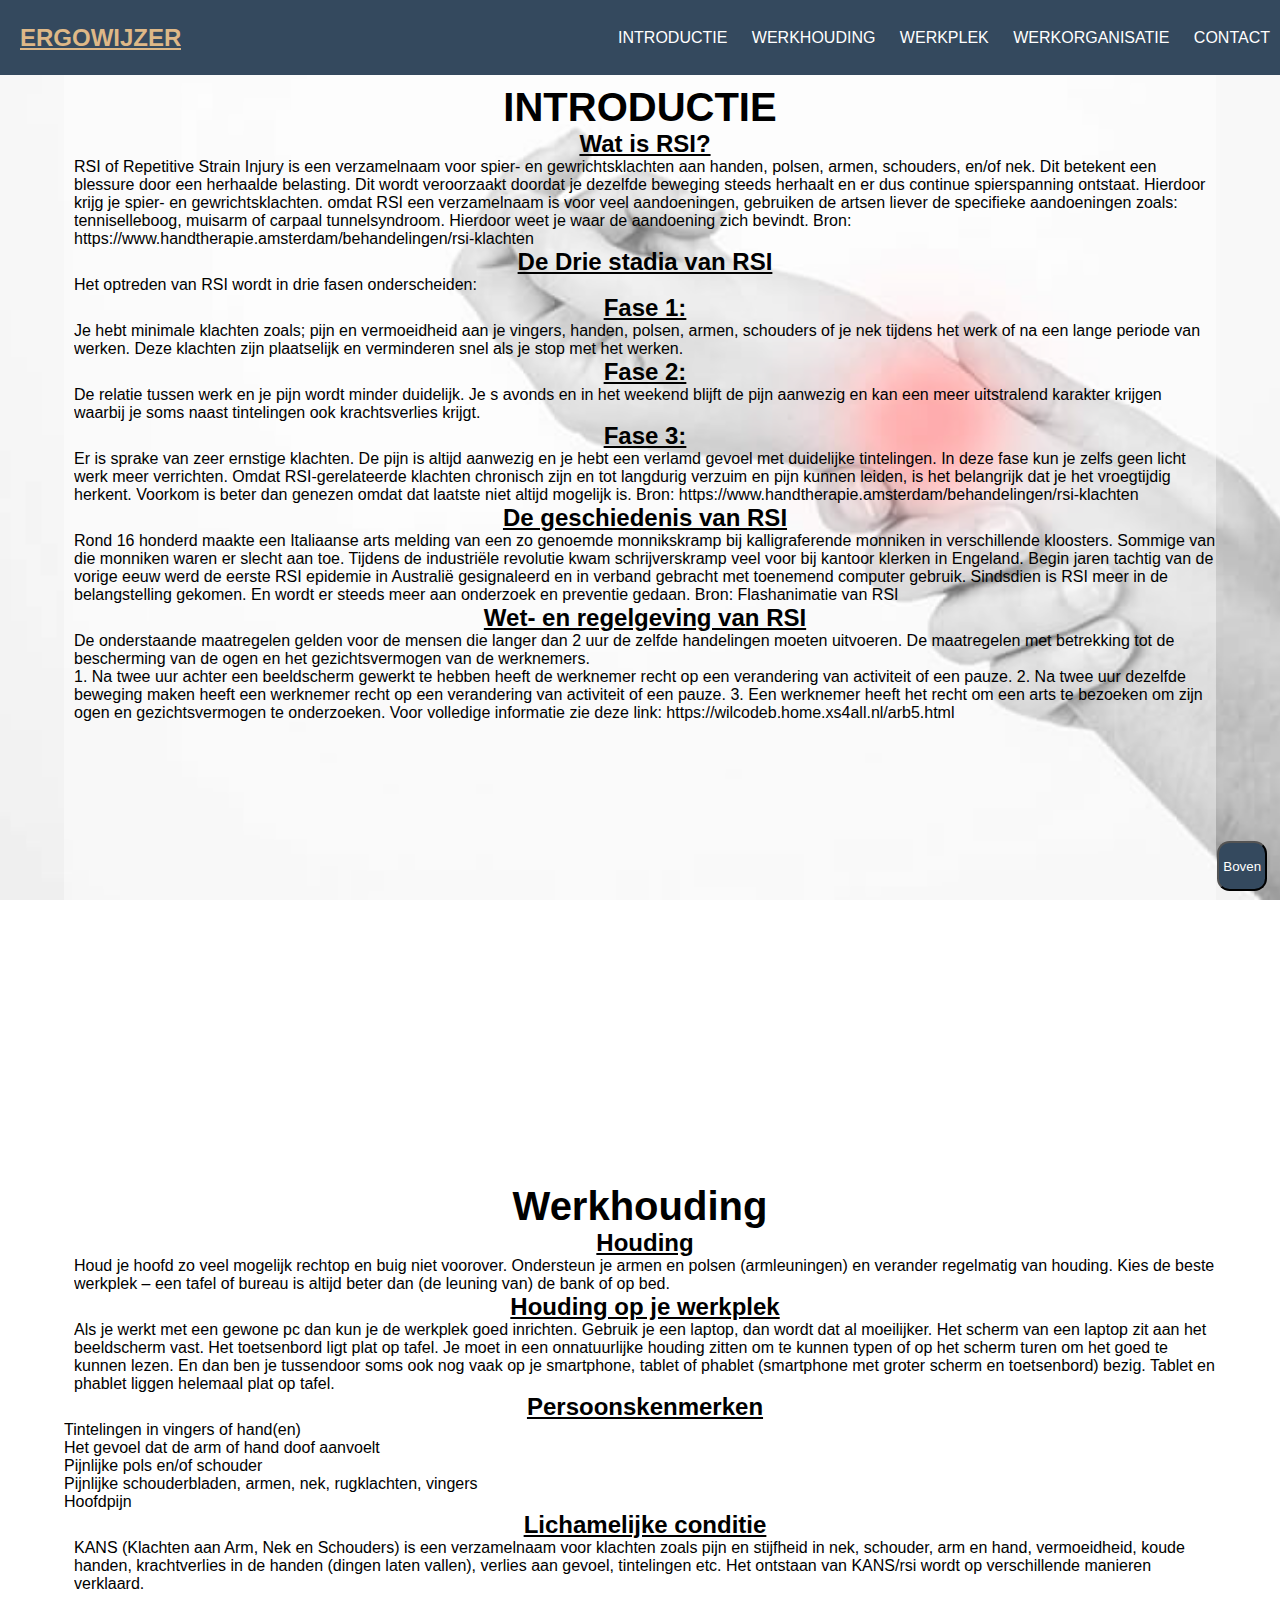
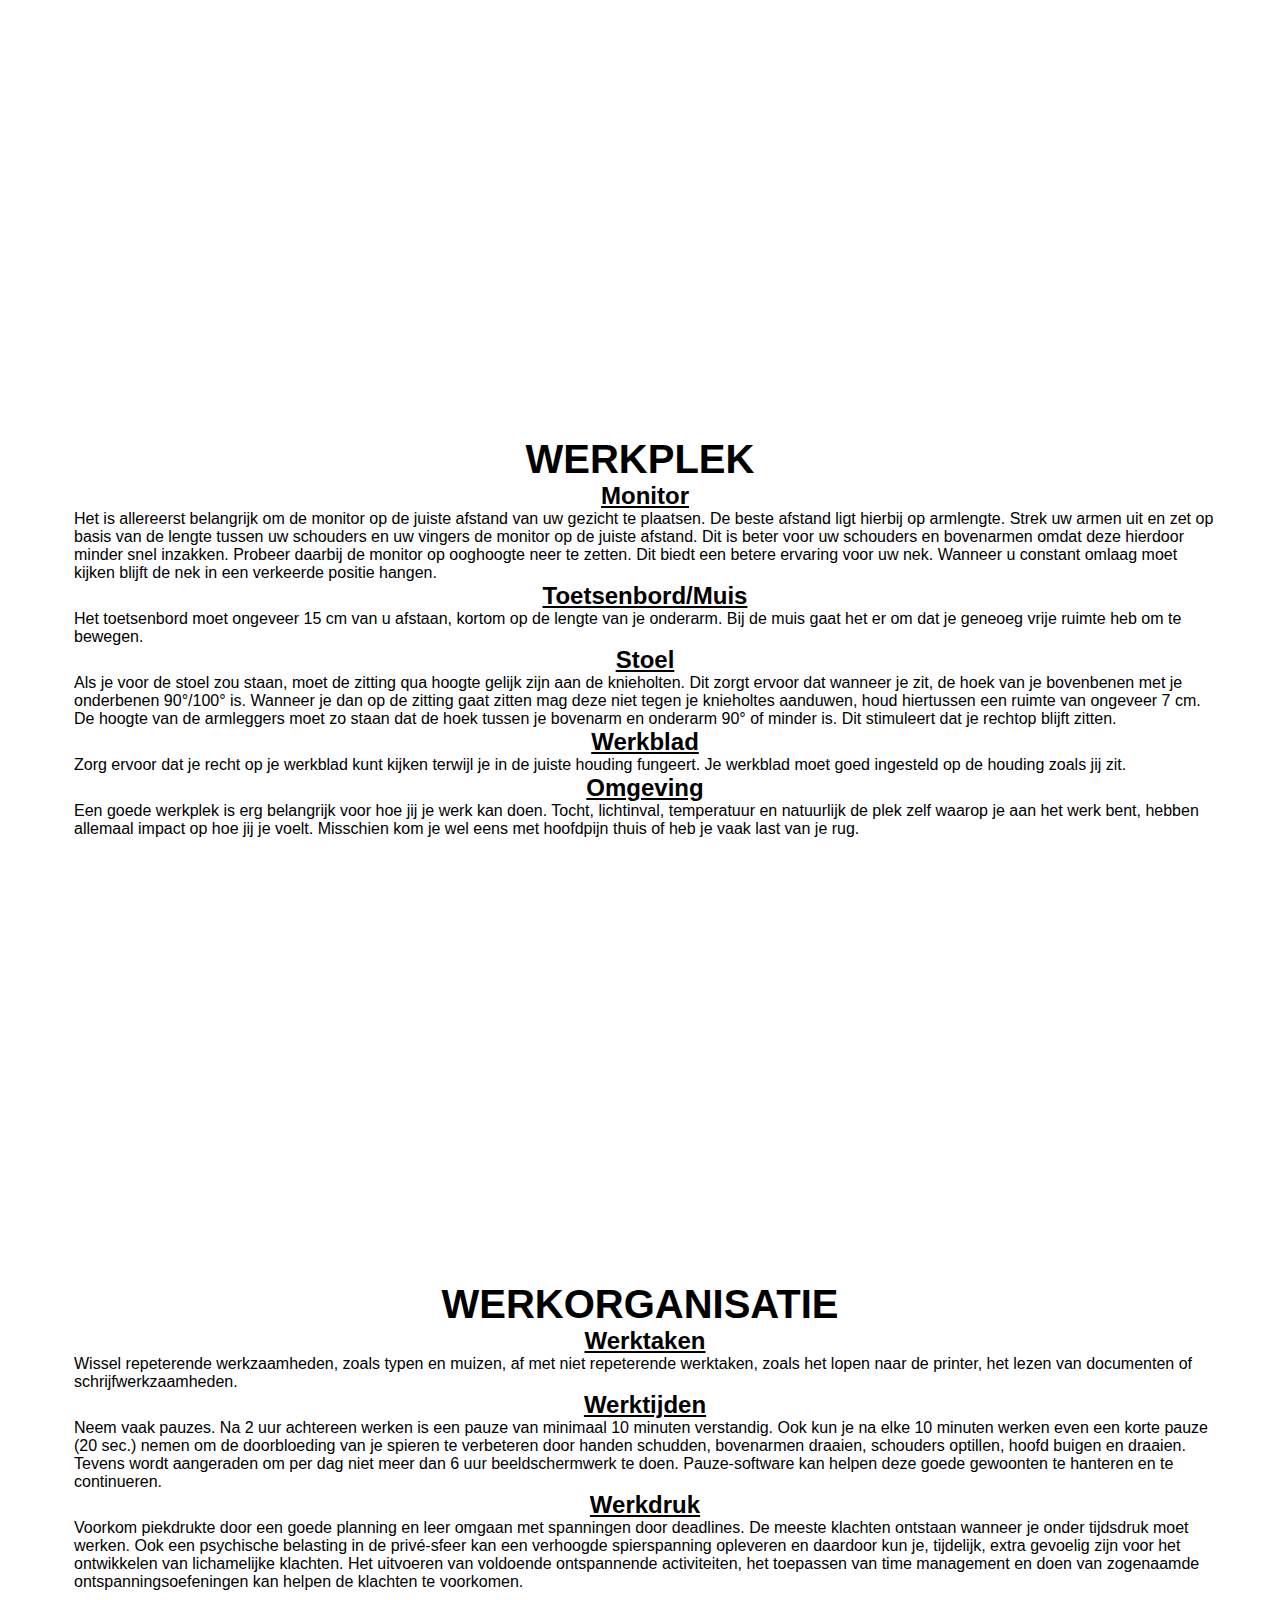
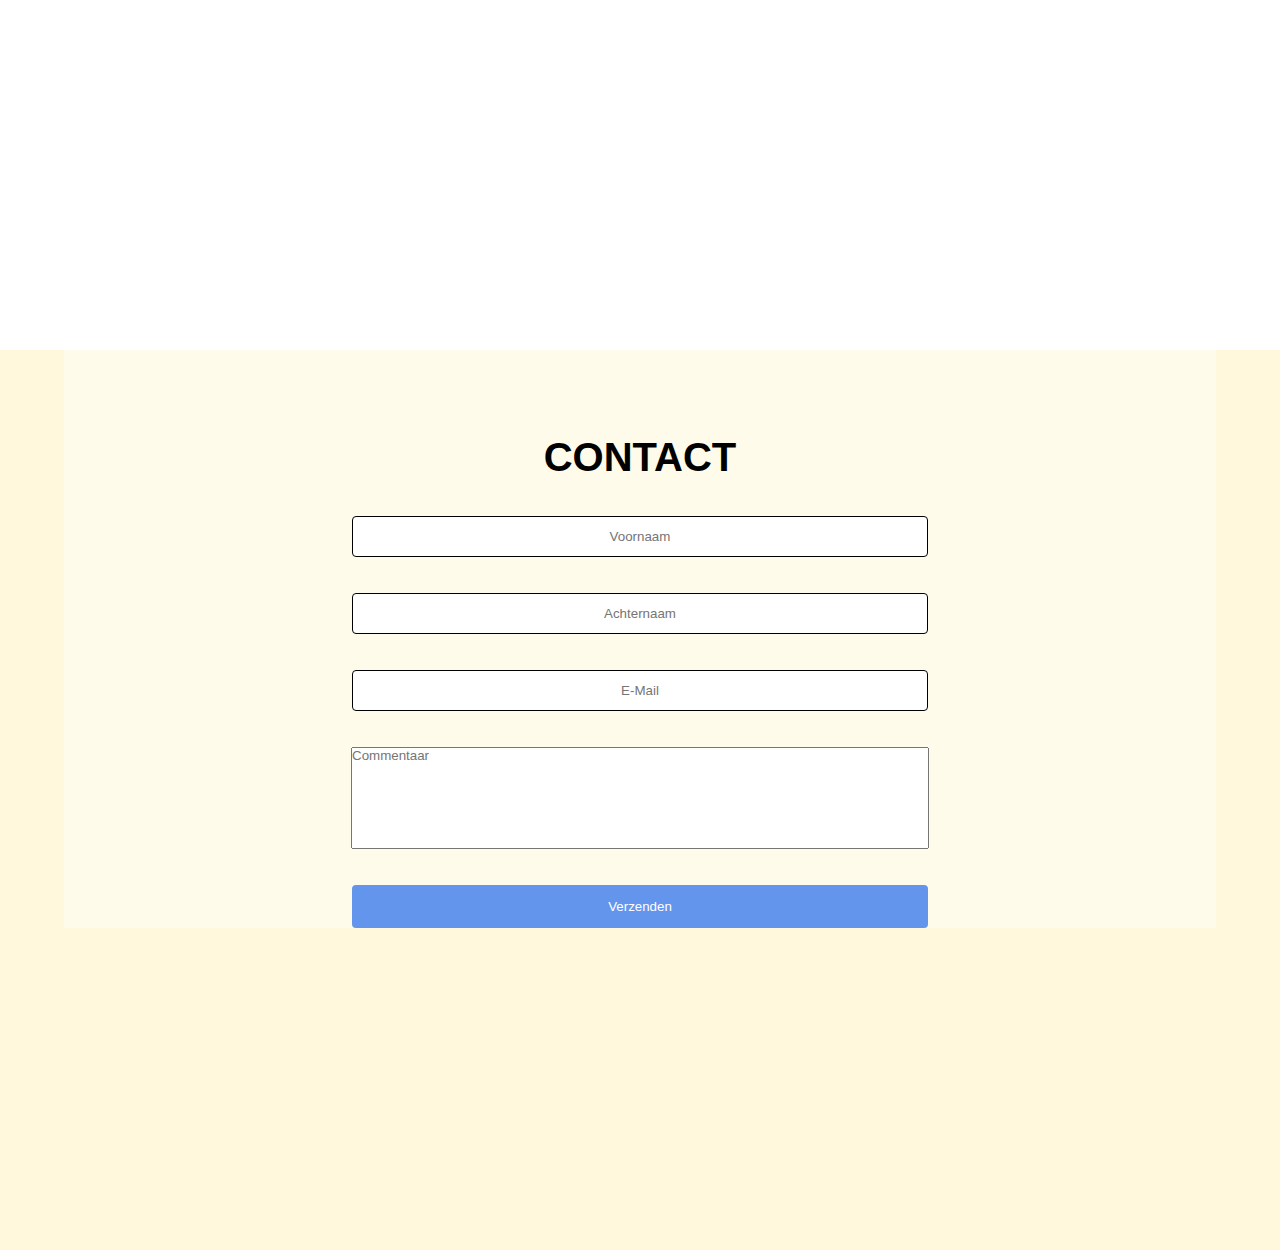
<file: index.html>
<!doctype html>
<html lang="en">

<head>
    <meta charset="UTF-8">
    <meta name="viewport" content="width=device-width, user-scalable=no, initial-scale=1.0, maximum-scale=1.0, minimum-scale=1.0">
    <meta http-equiv="X-UA-Compatible" content="ie=edge">
    <meta name="viewport" content="width=device-width, initial-scale=1.0">
    <link rel="stylesheet" href="https://use.fontawesome.com/releases/v5.6.1/css/all.css">
    <link rel="stylesheet" href="css/style.css">
    <title>ErgoWijzer</title>
</head>

<body>
    <div class="container">
        <div id="header">
            <h2 class="logo">ErgoWijzer</h2>
            <input type="checkbox" id="chk">
            <label for="chk" class="show-menu-btn">
                <i class="fas fa-ellipsis-h"></i>
            </label>
            <ul class="menu">
                <a href="#intro">Introductie</a>
                <a href="#Werkhouding">Werkhouding</a>
                <a href="#Werkplek">Werkplek</a>
                <a href="#Werkorganisatie">Werkorganisatie</a>
                <a href="#contact">Contact</a>

                <label for="chk" class="hide-menu-btn">
                    <i class="fas fa-times"></i>
                </label>
            </ul>
        </div>
        <section id="intro">
            <div class="content">
                <h1>INTRODUCTIE</h1>
                <h2>Wat is RSI?</h2>
                <p>RSI of Repetitive Strain Injury is een verzamelnaam voor spier- en gewrichtsklachten aan handen, polsen, armen, schouders, en/of nek. Dit betekent een blessure door een herhaalde belasting. Dit wordt veroorzaakt doordat je dezelfde beweging
                    steeds herhaalt en er dus continue spierspanning ontstaat. Hierdoor krijg je spier- en gewrichtsklachten. omdat RSI een verzamelnaam is voor veel aandoeningen, gebruiken de artsen liever de specifieke aandoeningen zoals: tenniselleboog,
                    muisarm of carpaal tunnelsyndroom. Hierdoor weet je waar de aandoening zich bevindt. Bron: https://www.handtherapie.amsterdam/behandelingen/rsi-klachten</p>
                <h2>De Drie stadia van RSI</h2>
                <p>Het optreden van RSI wordt in drie fasen onderscheiden:</p>
                <h2>Fase 1:</h2>
                <p>Je hebt minimale klachten zoals; pijn en vermoeidheid aan je vingers, handen, polsen, armen, schouders of je nek tijdens het werk of na een lange periode van werken. Deze klachten zijn plaatselijk en verminderen snel als je stop met het
                    werken.
                </p>
                <h2>Fase 2: </h2>
                <p>De relatie tussen werk en je pijn wordt minder duidelijk. Je s avonds en in het weekend blijft de pijn aanwezig en kan een meer uitstralend karakter krijgen waarbij je soms naast tintelingen ook krachtsverlies krijgt.</p>
                <h2>Fase 3: </h2>
                <p>Er is sprake van zeer ernstige klachten. De pijn is altijd aanwezig en je hebt een verlamd gevoel met duidelijke tintelingen. In deze fase kun je zelfs geen licht werk meer verrichten. Omdat RSI-gerelateerde klachten chronisch zijn en
                    tot langdurig verzuim en pijn kunnen leiden, is het belangrijk dat je het vroegtijdig herkent. Voorkom is beter dan genezen omdat dat laatste niet altijd mogelijk is. Bron: https://www.handtherapie.amsterdam/behandelingen/rsi-klachten </p>
                <h2>De geschiedenis van RSI</h2>
                <p>Rond 16 honderd maakte een Italiaanse arts melding van een zo genoemde monnikskramp bij kalligraferende monniken in verschillende kloosters. Sommige van die monniken waren er slecht aan toe. Tijdens de industriële revolutie kwam schrijverskramp
                    veel voor bij kantoor klerken in Engeland. Begin jaren tachtig van de vorige eeuw werd de eerste RSI epidemie in Australië gesignaleerd en in verband gebracht met toenemend computer gebruik. Sindsdien is RSI meer in de belangstelling
                    gekomen. En wordt er steeds meer aan onderzoek en preventie gedaan. Bron: Flashanimatie van RSI</p>
                <h2>Wet- en regelgeving van RSI</h2>
                <p>De onderstaande maatregelen gelden voor de mensen die langer dan 2 uur de zelfde handelingen moeten uitvoeren. De maatregelen met betrekking tot de bescherming van de ogen en het gezichtsvermogen van de werknemers.</p>
                <p>1. Na twee uur achter een beeldscherm gewerkt te hebben heeft de werknemer recht op een verandering van activiteit of een pauze. 2. Na twee uur dezelfde beweging maken heeft een werknemer recht op een verandering van activiteit of een
                    pauze. 3. Een werknemer heeft het recht om een arts te bezoeken om zijn ogen en gezichtsvermogen te onderzoeken. Voor volledige informatie zie deze link: https://wilcodeb.home.xs4all.nl/arb5.html
                </p><br>
                <iframe width="400" height="345" src="https://www.youtube.com/embed/nFH63-Ljk2I" frameborder="0" allow="accelerometer; autoplay; encrypted-media; gyroscope; picture-in-picture" allowfullscreen></iframe>
            </div>
        </section>

        <section id="Werkhouding">
            <div class="content">
                <h1>Werkhouding</h1>
                <h2>Houding</h2>
                <p class="wit">Houd je hoofd zo veel mogelijk rechtop en buig niet voorover. Ondersteun je armen en polsen (armleuningen) en verander regelmatig van houding. Kies de beste werkplek – een tafel of bureau is altijd beter dan (de leuning van) de bank of
                    op bed.
                </p>
                <h2>Houding op je werkplek</h2>
                <p> Als je werkt met een gewone pc dan kun je de werkplek goed inrichten. Gebruik je een laptop, dan wordt dat al moeilijker. Het scherm van een laptop zit aan het beeldscherm vast. Het toetsenbord ligt plat op tafel. Je moet in een onnatuurlijke
                    houding zitten om te kunnen typen of op het scherm turen om het goed te kunnen lezen. En dan ben je tussendoor soms ook nog vaak op je smartphone, tablet of phablet (smartphone met groter scherm en toetsenbord) bezig. Tablet en phablet
                    liggen helemaal plat op tafel.
                </p>
                <h2>Persoonskenmerken</h2>
                <li>Tintelingen in vingers of hand(en)</li>
                <li>Het gevoel dat de arm of hand doof aanvoelt</li>
                <li>Pijnlijke pols en/of schouder</li>
                <li>Pijnlijke schouderbladen, armen, nek, rugklachten, vingers</li>
                <li>Hoofdpijn</li>
                <h2>Lichamelijke conditie</h2>
                <p>KANS (Klachten aan Arm, Nek en Schouders) is een verzamelnaam voor klachten zoals pijn en stijfheid in nek, schouder, arm en hand, vermoeidheid, koude handen, krachtverlies in de handen (dingen laten vallen), verlies aan gevoel, tintelingen
                    etc. Het ontstaan van KANS/rsi wordt op verschillende manieren verklaard.</p>
                <iframe width="400" height="345" src="https://www.youtube.com/embed/X7I3oVD0o3s" frameborder="0" allow="accelerometer; autoplay; encrypted-media; gyroscope; picture-in-picture" allowfullscreen></iframe>
            </div>
        </section>
        <section id="Werkplek">
            <div class="content">
                <h1>WERKPLEK</h1>
                <h2>Monitor</h2>
                <p>Het is allereerst belangrijk om de monitor op de juiste afstand van uw gezicht te plaatsen. De beste afstand ligt hierbij op armlengte. Strek uw armen uit en zet op basis van de lengte tussen uw schouders en uw vingers de monitor op de
                    juiste afstand. Dit is beter voor uw schouders en bovenarmen omdat deze hierdoor minder snel inzakken. Probeer daarbij de monitor op ooghoogte neer te zetten. Dit biedt een betere ervaring voor uw nek. Wanneer u constant omlaag moet
                    kijken blijft de nek in een verkeerde positie hangen.</p>
                <h2>Toetsenbord/Muis</h2>
                <p>Het toetsenbord moet ongeveer 15 cm van u afstaan, kortom op de lengte van je onderarm. Bij de muis gaat het er om dat je geneoeg vrije ruimte heb om te bewegen.</p>
                <h2>Stoel</h2>
                <p>Als je voor de stoel zou staan, moet de zitting qua hoogte gelijk zijn aan de knieholten. Dit zorgt ervoor dat wanneer je zit, de hoek van je bovenbenen met je onderbenen 90°/100° is. Wanneer je dan op de zitting gaat zitten mag deze niet
                    tegen je knieholtes aanduwen, houd hiertussen een ruimte van ongeveer 7 cm. De hoogte van de armleggers moet zo staan dat de hoek tussen je bovenarm en onderarm 90° of minder is. Dit stimuleert dat je rechtop blijft zitten.</p>
                <h2>Werkblad</h2>
                <p>Zorg ervoor dat je recht op je werkblad kunt kijken terwijl je in de juiste houding fungeert. Je werkblad moet goed ingesteld op de houding zoals jij zit.</p>
                <h2>Omgeving</h2>
                <p>Een goede werkplek is erg belangrijk voor hoe jij je werk kan doen. Tocht, lichtinval, temperatuur en natuurlijk de plek zelf waarop je aan het werk bent, hebben allemaal impact op hoe jij je voelt. Misschien kom je wel eens met hoofdpijn
                    thuis of heb je vaak last van je rug.</p>
                <iframe width="400" height="345" src="https://www.youtube.com/embed/IVTTHKnwWzI" frameborder="0" allow="accelerometer; autoplay; encrypted-media; gyroscope; picture-in-picture" allowfullscreen></iframe>
            </div>
        </section>
        <section id="Werkorganisatie">
            <div class="content">
                <h1>WERKORGANISATIE</h1>
                <h2>Werktaken</h2>
                <p>Wissel repeterende werkzaamheden, zoals typen en muizen, af met niet repeterende werktaken, zoals het lopen naar de printer, het lezen van documenten of schrijfwerkzaamheden.</p>
                <h2>Werktijden</h2>
                <p>Neem vaak pauzes. Na 2 uur achtereen werken is een pauze van minimaal 10 minuten verstandig. Ook kun je na elke 10 minuten werken even een korte pauze (20 sec.) nemen om de doorbloeding van je spieren te verbeteren door handen schudden,
                    bovenarmen draaien, schouders optillen, hoofd buigen en draaien. Tevens wordt aangeraden om per dag niet meer dan 6 uur beeldschermwerk te doen. Pauze-software kan helpen deze goede gewoonten te hanteren en te continueren.
                </p>
                <h2>Werkdruk</h2>
                <p>Voorkom piekdrukte door een goede planning en leer omgaan met spanningen door deadlines. De meeste klachten ontstaan wanneer je onder tijdsdruk moet werken. Ook een psychische belasting in de privé-sfeer kan een verhoogde spierspanning
                    opleveren en daardoor kun je, tijdelijk, extra gevoelig zijn voor het ontwikkelen van lichamelijke klachten. Het uitvoeren van voldoende ontspannende activiteiten, het toepassen van time management en doen van zogenaamde ontspanningsoefeningen
                    kan helpen de klachten te voorkomen.</p>
                <iframe width="400" height="345" src="https://www.youtube.com/embed/zxNNdXwodcM" frameborder="0" allow="accelerometer; autoplay; encrypted-media; gyroscope; picture-in-picture" allowfullscreen></iframe>
            </div>
        </section>

        <section id="contact">
            <div class="content">
                <h1>CONTACT</h1>
                <br><br>
                <input type="text" id="fname" name="fname" placeholder="Voornaam"><br><br>
                <input type="text" id="lname" name="lname" placeholder="Achternaam"><br><br>
                <input type="email" id="email" name="email" placeholder="E-Mail"><br><br>
                <textarea placeholder="Commentaar" cols="94" rows="10"></textarea><br><br>
                <input type="submit" value="Verzenden">
            </div>
        </section>
    </div>
    <div id="knop1"><a href="#"><button class="button1">Boven</button></a></div>
</body>

</html>
</file>
<file: css/style.css>
* {
    margin: 0;
    padding: 0;
    font-family: "montserrat", sans-serif;
    overflow-y: scroll;
    overflow: hidden;
    scroll-behavior: smooth;
}

html {
    overflow-y: scroll;
}

#header {
    position: fixed;
    height: 75px;
    width: 100%;
    background: rgb(52, 73, 94);
    color: #fff;
}

.logo {
    line-height: 75px;
    margin-left: 20px;
    float: left;
    text-transform: uppercase;
    color: burlywood;
}

.menu {
    float: right;
    line-height: 75px;
}

.menu a {
    color: #fff;
    text-transform: uppercase;
    text-decoration: none;
    padding: 10px;
    transition: 0.4s;
}

.show-menu-btn,
.hide-menu-btn {
    transition: 0.4s;
    font-size: 30px;
    cursor: pointer;
    display: none;
}

.show-menu-btn {
    float: right;
}

.show-menu-btn i {
    line-height: 75px;
    margin-right: 10px;
}

.menu a:hover,
.show-menu-btn:hover,
.hide-menu-btn:hover {
    color: burlywood;
}

#chk {
    position: absolute;
    visibility: hidden;
    z-index: -1111;
}

h1 {
    text-align: center;
    margin-top: 10px;
    font-size: 40px;
}

h2 {
    text-align: center;
    text-decoration: underline;
}

h3 {
    text-align: center;
}

section {
    width: 100%;
    height: 100%;
}

section#intro {
    background: url('../img/RSI_4.png') no-repeat center center/cover;
    background-color: #ffffff;
    background-attachment: fixed;
}

section#Werkhouding {
    background: url('../img/RSI_6.png') no-repeat center center/cover;
    background-color: #ffffff;
    background-attachment: fixed;
}

section#Werkplek {
    background: url('../img/RSI_2.png') no-repeat center center/cover;
    background-color: #ffffff;
    background-attachment: fixed;
}

section#Werkorganisatie {
    background: url('../img/RSI_5.png') no-repeat center center/cover;
    background-color: #ffffff;
    background-attachment: fixed;
}

section#contact {
    background-color: cornsilk;
    height: 100vh;
}

.content {
    width: 90%;
    padding-top: 75px;
    margin: 0 auto;
    background: rgba(255, 255, 255, 0.438);
}

iframe {
    margin-top: 10px;
    margin-left: 10px;
}

@media screen and (max-width:800px) {
    .show-menu-btn,
    .hide-menu-btn {
        display: block;
    }
    .menu {
        position: fixed;
        width: 100%;
        height: 100vh;
        background: #333;
        right: -100%;
        top: 0;
        text-align: center;
        padding: 80px 0;
        line-height: normal;
        transition: 0.7s;
    }
    .menu a {
        display: block;
        padding: 20px;
    }
    .hide-menu-btn {
        position: absolute;
        top: 40px;
        right: 40px;
    }
    #chk:checked~.menu {
        right: 0;
    }
    .video {
        width: 60%;
        height: 39%;
    }
    .wit {
        font-size: 1rem
    }
}

input[type=text] {
    width: 50%;
    padding: 12px 20px;
    display: inline-block;
    border: 1px solid black;
    border-radius: 4px;
    box-sizing: border-box;
    text-align: center;
    margin: 0 auto;
    display: block;
    margin: 0 auto;
    display: block;
}

input[type=submit] {
    width: 50%;
    background-color: cornflowerblue;
    color: white;
    padding: 14px 20px;
    margin: 8px 0;
    border: none;
    border-radius: 4px;
    cursor: pointer;
    margin: 0 auto;
    display: block;
    transition: 0.5s ease;
}

input[type=submit]:hover {
    background-color: brown;
}

input[type=email] {
    width: 50%;
    padding: 12px 20px;
    display: inline-block;
    border: 1px solid black;
    border-radius: 4px;
    box-sizing: border-box;
    text-align: center;
    margin: 0 auto;
    display: block;
}

textarea {
    margin: 0 auto;
    display: block;
    resize: none;
    width: 50%;
    height: 100px;
}

footer {
    background-color: #34495E;
    height: 3vh;
    text-align: center;
    color: white;
}

h2 {
    color: black;
    text-align: center;
    margin-left: 10px;
}

.button1 {
    border-radius: 25%;
    position: fixed;
    background-color: #34495E;
    color: white;
    float: right;
    height: 50px;
    width: 50px;
    bottom: 1vh;
    right: 1vw;
}

.button1:hover {
    color: #3498db;
    transition: 0.4s;
    cursor: pointer;
}

p {
    text-align: left;
    margin-left: 10px;
}

h3,
h4,
h5,
h6 {
    text-align: center;
}

img {
    float: right;
}

li {
    text-align: left;
}
</file>
